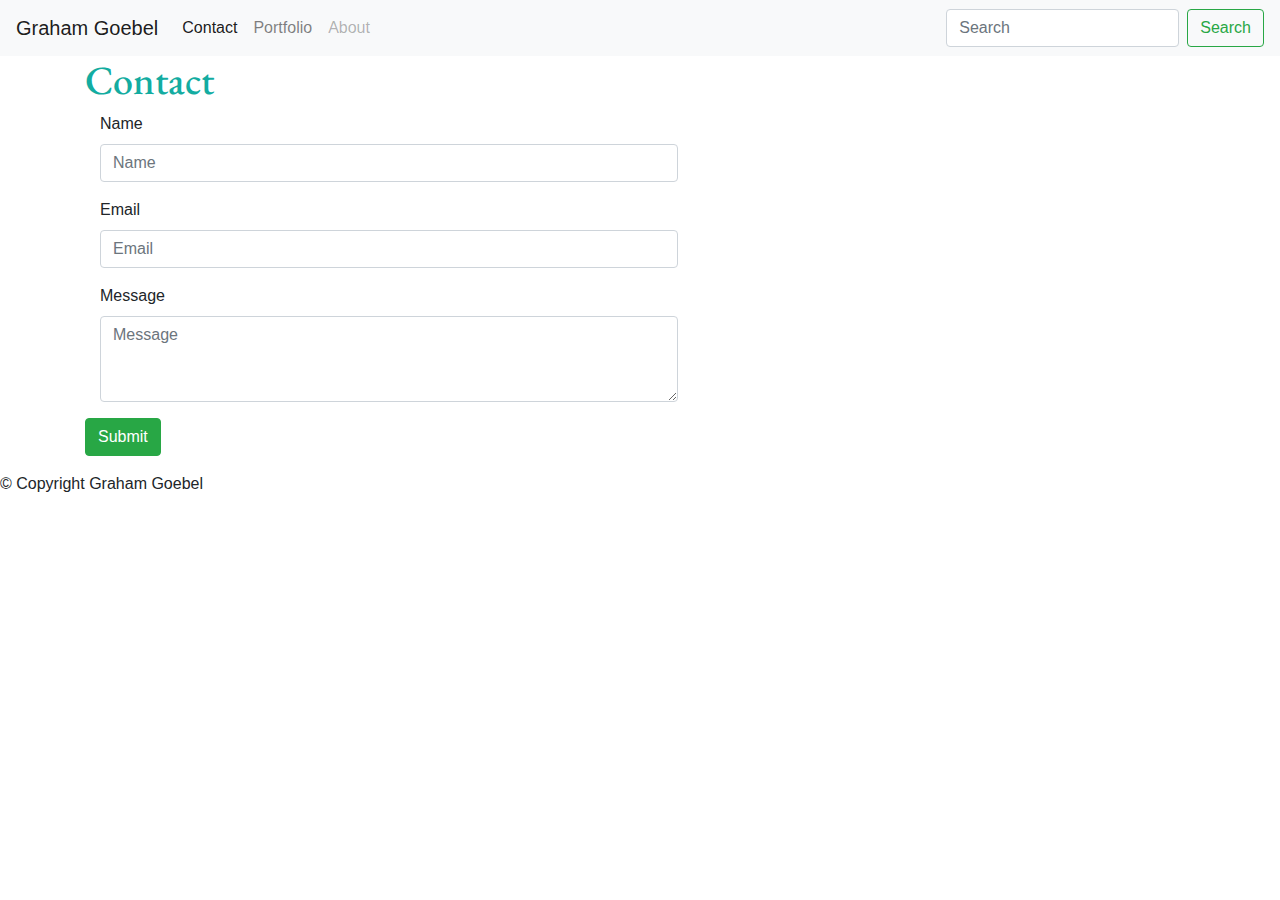
<file: contact.html>
<!DOCTYPE html>
<html lang="en-us">

<head>
    <meta charset="UTF-8">
    <meta name="viewport" content="width=device-width, initial-scale=1.0, shrink-to-fit=no">
    <meta http-equiv="X-UA-Compatible" content="ie=edge">
    
   <title> Contact Me </title>

   <link rel="stylesheet" href="styles.css">

   <link rel="stylesheet" href="https://stackpath.bootstrapcdn.com/bootstrap/4.5.2/css/bootstrap.min.css" integrity="sha384-JcKb8q3iqJ61gNV9KGb8thSsNjpSL0n8PARn9HuZOnIxN0hoP+VmmDGMN5t9UJ0Z" crossorigin="anonymous">
   <link href="https://fonts.googleapis.com/css2?family=EB+Garamond&display=swap" rel="stylesheet">

</head>
<body>
 
    <nav class="navbar navbar-expand-lg navbar-light bg-light">
        <a class="navbar-brand" href="index.html">Graham Goebel</a>
        <button class="navbar-toggler" type="button" data-toggle="collapse" data-target="#navbarTogglerDemo02" aria-controls="navbarTogglerDemo02" aria-expanded="false" aria-label="Toggle navigation">
          <span class="navbar-toggler-icon"></span>
        </button>
      
        <div class="collapse navbar-collapse" id="navbarTogglerDemo02">
          <ul class="navbar-nav mr-auto mt-2 mt-lg-0">
            <li class="nav-item active">
              <a class="nav-link" href="contact.html">Contact <span class="sr-only">(current)</span></a>
            </li>
            <li class="nav-item">
              <a class="nav-link" href="portfolio.html">Portfolio</a>
            </li>
            <li class="nav-item">
              <a class="nav-link disabled" href="index.html">About </a>
            </li>
          </ul>
          <form class="form-inline my-2 my-lg-0">
            <input class="form-control mr-sm-2" type="search" placeholder="Search">
            <button class="btn btn-outline-success my-2 my-sm-0" type="submit">Search</button>
          </form>
        </div>
      </nav>
      <main class="container">
        <section class="row">
          <div class="col-md-8">
            <form class="block form-horizontal">
              <h1 class="contactHeader">Contact</h1>           
              <div class="form-group">
                <label for="name" class="col-sm-2 control-label">Name</label>
                <div class="col-sm-10">
                  <input type="email" class="form-control" id="name" placeholder="Name">
                </div>
              </div>
              <div class="form-group">
                <label for="email" class="col-sm-2 control-label">Email</label>
                <div class="col-sm-10">
                  <input type="password" class="form-control" id="email" placeholder="Email">
                </div>
              </div>
              <div class="form-group">
                <label class="col-sm-2 control-label" for="msg">Message</label>
                <div class="col-sm-10">
                  <textarea id="msg" class="form-control" rows="3" placeholder="Message"></textarea>
                </div>
              </div>
              <button type="button" class="btn btn-success">Submit</button>
            </form>
          </div>
        </section>
      </main>  

    <footer class="footer">
        <div class="two-toned-footer-color"></div>
        <p class="text-muted text-muted-footer text-center"></p>
          &copy; Copyright Graham Goebel
        </p>
      </footer>
</body>
</html>
</file>
<file: styles.css>
body {
     font-family: 'EB Garamond', serif;
    
        background-image: url("https://www.designbolts.com/wp-content/uploads/2012/12/Skeletal-Weave-White-Tileable-pattern-for-website-background.jpg");
    }
    
.contactHeader {
    font-family: 'EB Garamond', serif;
    color: #13ACA1;
}

navbar-brand {
    background-color: #13ACA1;
}

.portfolioBody {
    background-color: white;
    margin: 20px;
    padding: 20px
}

.bodyHeader {
color: #13ACA1;
font-family: 'EB Garamond', serif;
font-weight: bold;
}

.indexBody {
    background-color: white;
    margin: 20px;
    padding: 20px
}

.indexHeader {
    color: #13ACA1;
    font-family: 'EB Garamond', serif;
    font-weight: bold;
}
</file>
